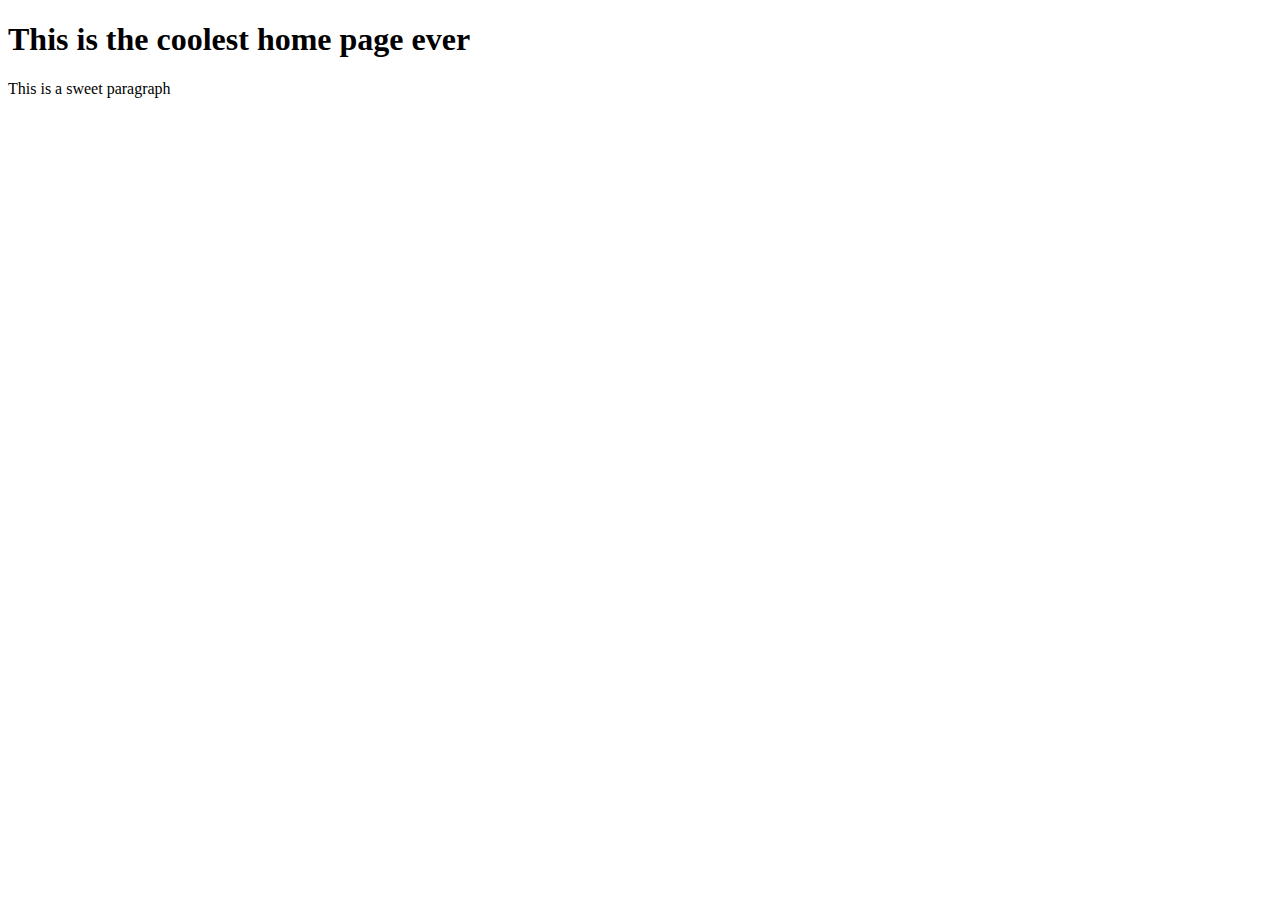
<file: index.html>
<!DOCTYPE html>
<html lang="en">
<head>
    <meta charset="UTF-8">
    <meta http-equiv="X-UA-Compatible" content="IE=edge">
    <meta name="viewport" content="width=device-width, initial-scale=1.0">
    <title>Document</title>
</head>
<body>
    <h1>This is the coolest home page ever</h1>
    <p>This is a sweet paragraph</p>
</body>
</html>
</file>
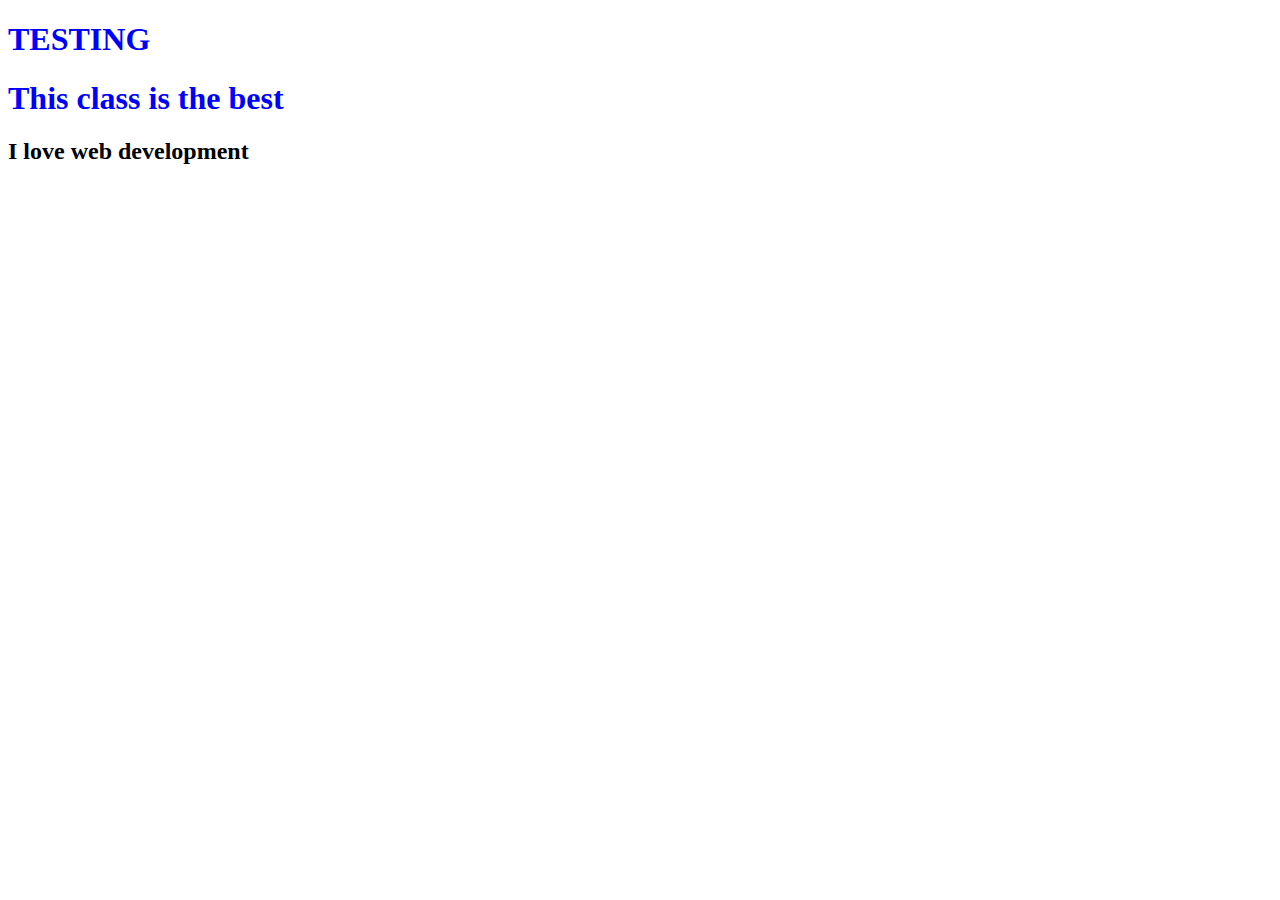
<file: class.html>
<!DOCTYPE html>
<html lang="en">
<head>
    <meta charset="UTF-8">
    <meta http-equiv="X-UA-Compatible" content="IE=edge">
    <meta name="viewport" content="width=device-width, initial-scale=1.0">
    <link rel="stylesheet" href="style.css">
    <title>Document</title>
</head>
<body>
    <h1>TESTING</h1>
    <h1>This class is the best</h1>
    <h2>I love web development</h2>
    <h3></h3>
</body>
</html>
</file>
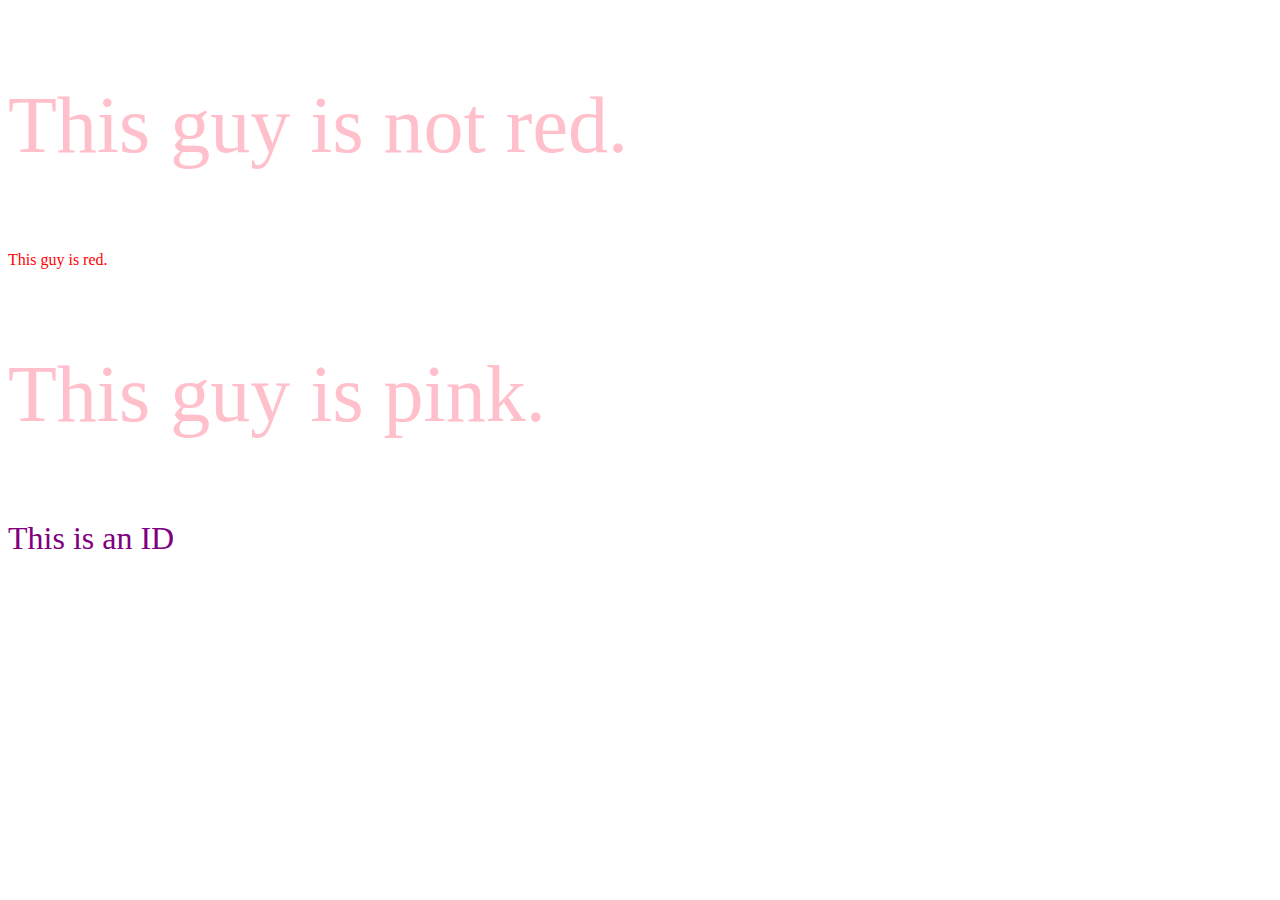
<file: monday9_26.html>
<!DOCTYPE html>
<html lang="en">
<head>
    <meta charset="UTF-8">
    <meta http-equiv="X-UA-Compatible" content="IE=edge">
    <meta name="viewport" content="width=device-width, initial-scale=1.0">
    <title>Document</title>
    <link rel="stylesheet" href="monday9_26.css" />
</head>
<body>
    <p class = "pink" class = "red">This guy is not red.</p>
    <p class = "red" class = "pink">This guy is red.</p>
    <p class = "pink">This guy is pink.</p>
    <p id = "small_purple">This is an ID</p>
</body>
</html>
</file>
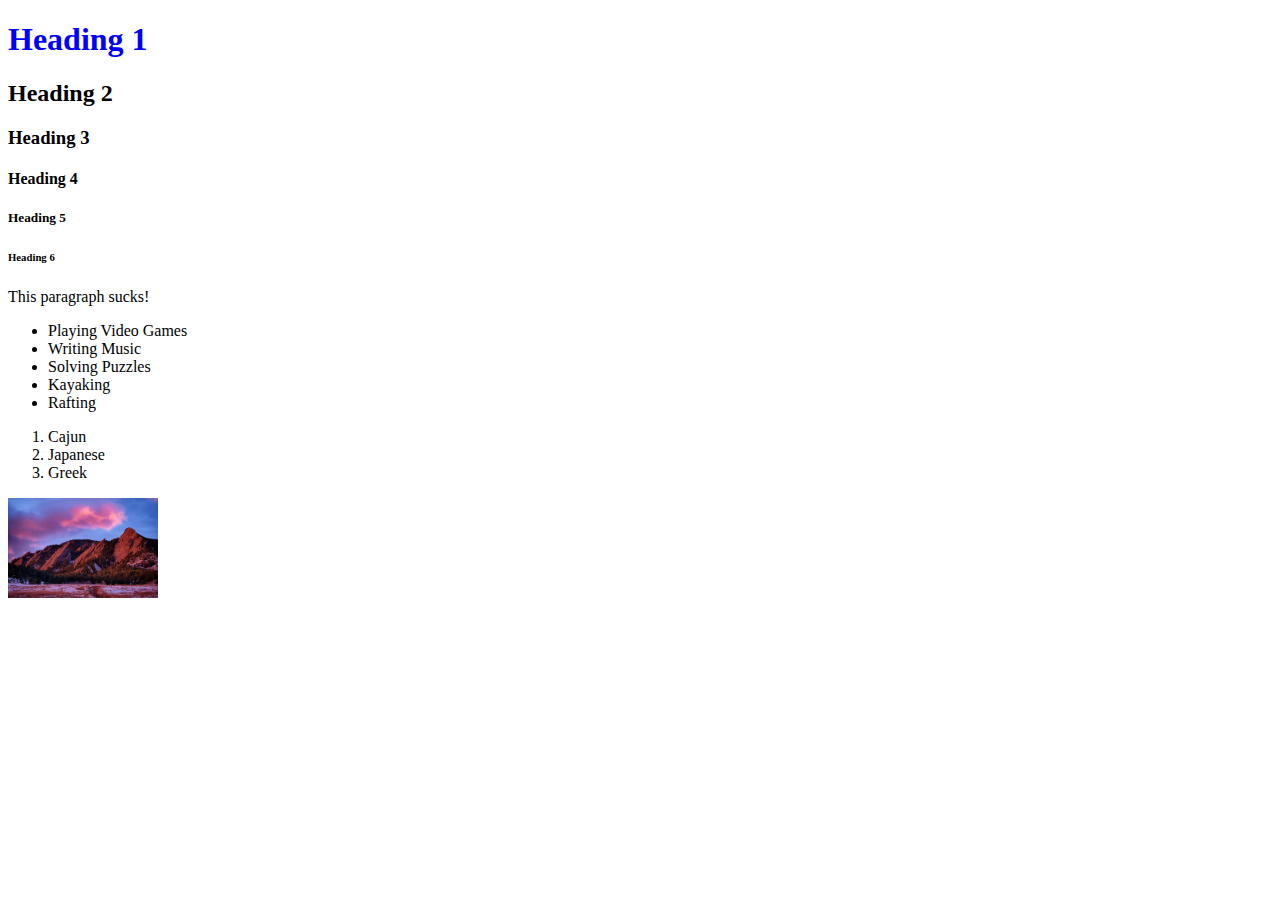
<file: sample.html>
<!DOCTYPE html>
<html lang="en">
<head>
    <meta charset="UTF-8">
    <meta http-equiv="X-UA-Compatible" content="IE=edge">
    <meta name="viewport" content="width=device-width, initial-scale=1.0">
    <title>Hello there!</title>
    <link rel="stylesheet" href="style.css">
</head>
<body>
    <h1>Heading 1</h1>
    <h2>Heading 2</h2>
    <h3>Heading 3</h3>
    <h4>Heading 4</h4>
    <h5>Heading 5</h5>
    <h6>Heading 6</h6>
    <p>This paragraph sucks!</p>
    <ul>
        <li>Playing Video Games</li>
        <li>Writing Music</li>
        <li>Solving Puzzles</li>
        <li>Kayaking</li>
        <li>Rafting</li>
    </ul>
    <ol>
        <li>Cajun</li>
        <li>Japanese</li>
        <li>Greek</li>
    </ol>
    <img src="flatirons_sunset.jpeg" alt="A Photo of the Flatirons at Sunset">
</body>
</html>
</file>
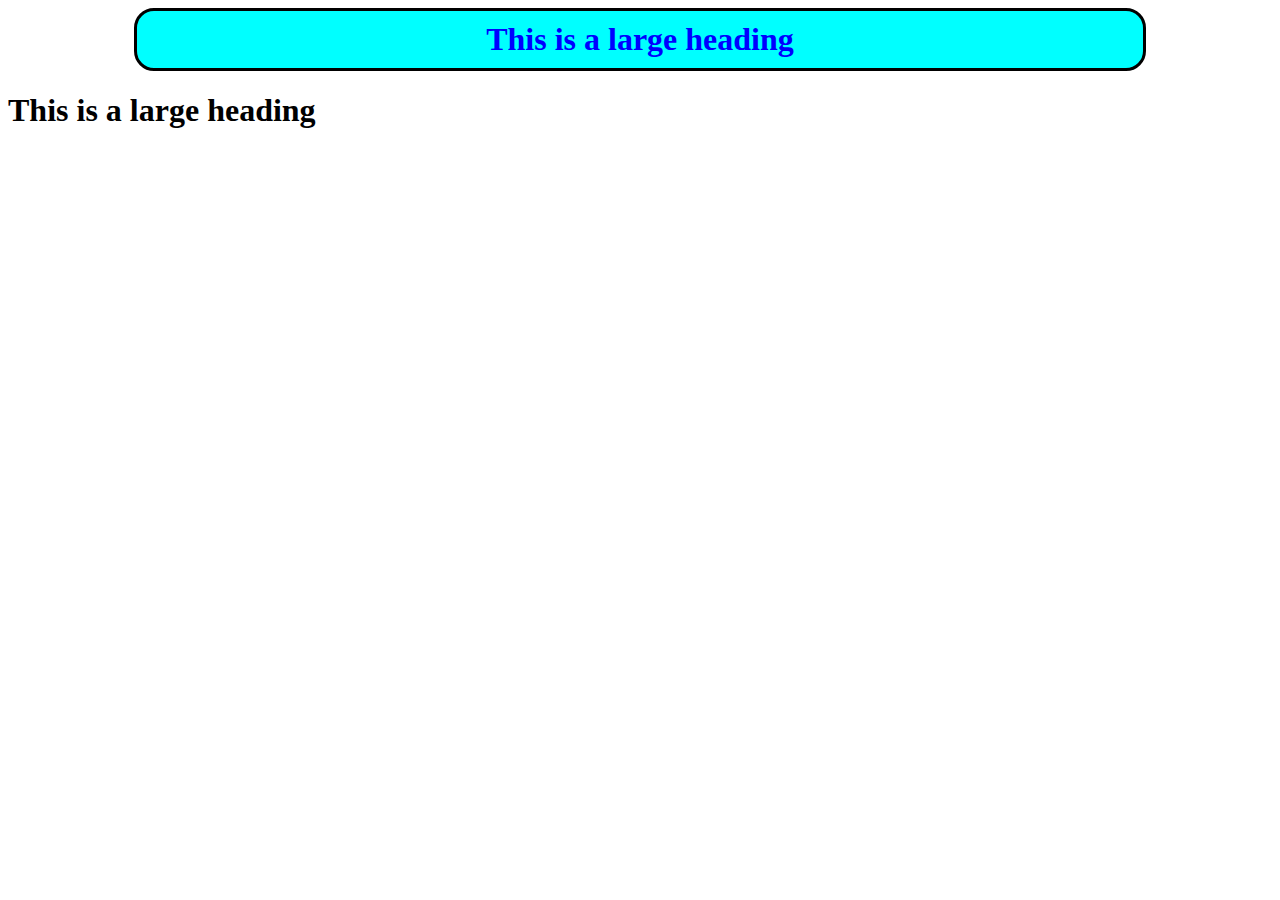
<file: wednesday9_21.html>
<!DOCTYPE html>
<html lang="en">
<head>
    <meta charset="UTF-8">
    <meta http-equiv="X-UA-Compatible" content="IE=edge">
    <meta name="viewport" content="width=device-width, initial-scale=1.0">
    <title>Document</title>
    <link rel="stylesheet" href="wednesday9_21.css">
</head>
<body>
    <h1 class="firstHeading">This is a large heading</h1>
    <h1>This is a large heading</h1>
</body>
</html>
</file>
<file: style.css>
h1
{
    color: blue;
}

img
{
    height: 100px;
}
</file>
<file: monday9_26.css>
.red
{
    color: red;
}

.pink
{
    color: pink;
    font-size: 500%;
}

#small_purple
{
    font-size: 200%;
    color: purple;
}
</file>
<file: wednesday9_21.css>
.firstHeading{
    color: blue;
    background-color: aqua;
    text-align: center;
    margin: 0 10%;
    font-family: Georgia;
    padding: 10px;
    display: block;
    border: 3px solid black;
    border-radius: 20px
}
</file>
